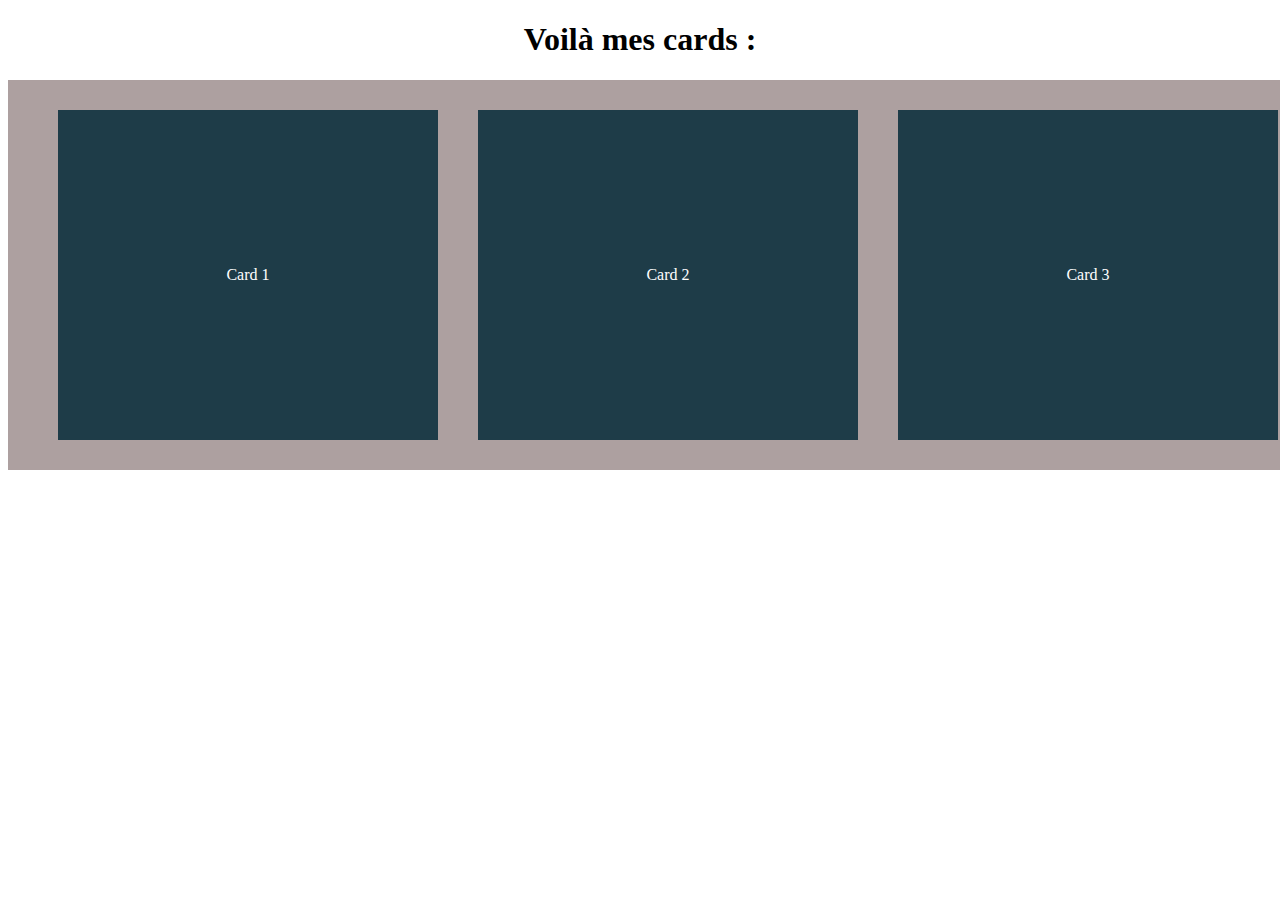
<file: index.html>
<!DOCTYPE html>
<html lang="en">
<head>
    <meta charset="UTF-8">
    <meta name="viewport" content="width=device-width, initial-scale=1.0">
    <title>Document</title>
    <link rel="stylesheet" href="style/style.css">
</head>
<body>
    <h1>Voilà mes cards :</h1>
    <div class="container">
        <div class="card">Card 1</div>
        <div class="card">Card 2</div>
        <div class="card">Card 3</div>
        <div class="card">Card 4</div>
    </div>
</body>
</html>
</file>
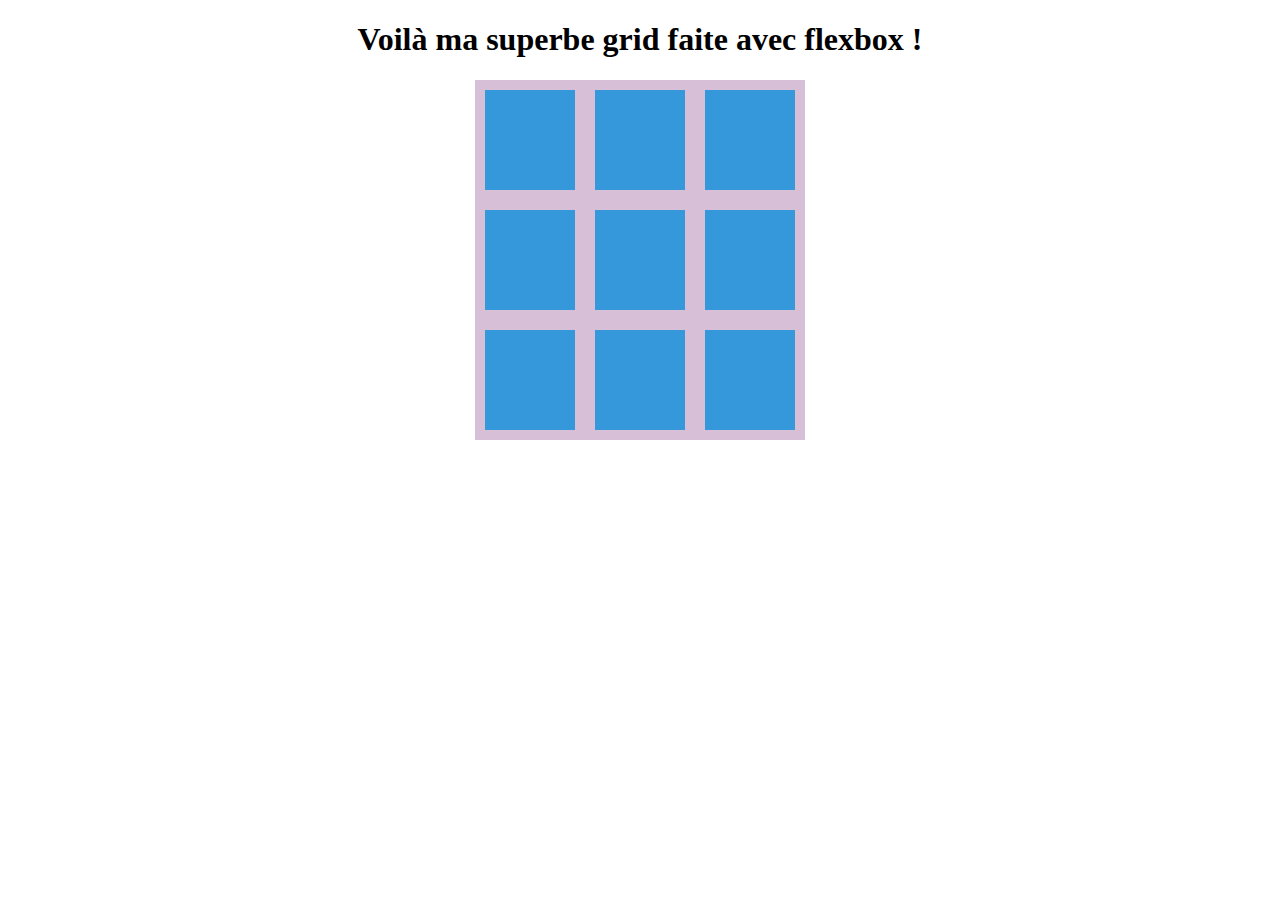
<file: flex-box2.html>
<!DOCTYPE html>
<html lang="fr">
<head>
    <meta charset="UTF-8">
    <meta name="viewport" content="width=device-width, initial-scale=1.0">
    <title>Document</title>
    <link rel="stylesheet" href="style/flex-box2.css">
</head>
<body>
    <h1>Voilà ma superbe grid faite avec flexbox !</h1>
    <div class="grid-container">
        <div class="grid-item"></div>
        <div class="grid-item"></div>
        <div class="grid-item"></div>
        <div class="grid-item"></div>
        <div class="grid-item"></div>
        <div class="grid-item"></div>
        <div class="grid-item"></div>
        <div class="grid-item"></div>
        <div class="grid-item"></div>
    </div>
</body>
</html>
</file>
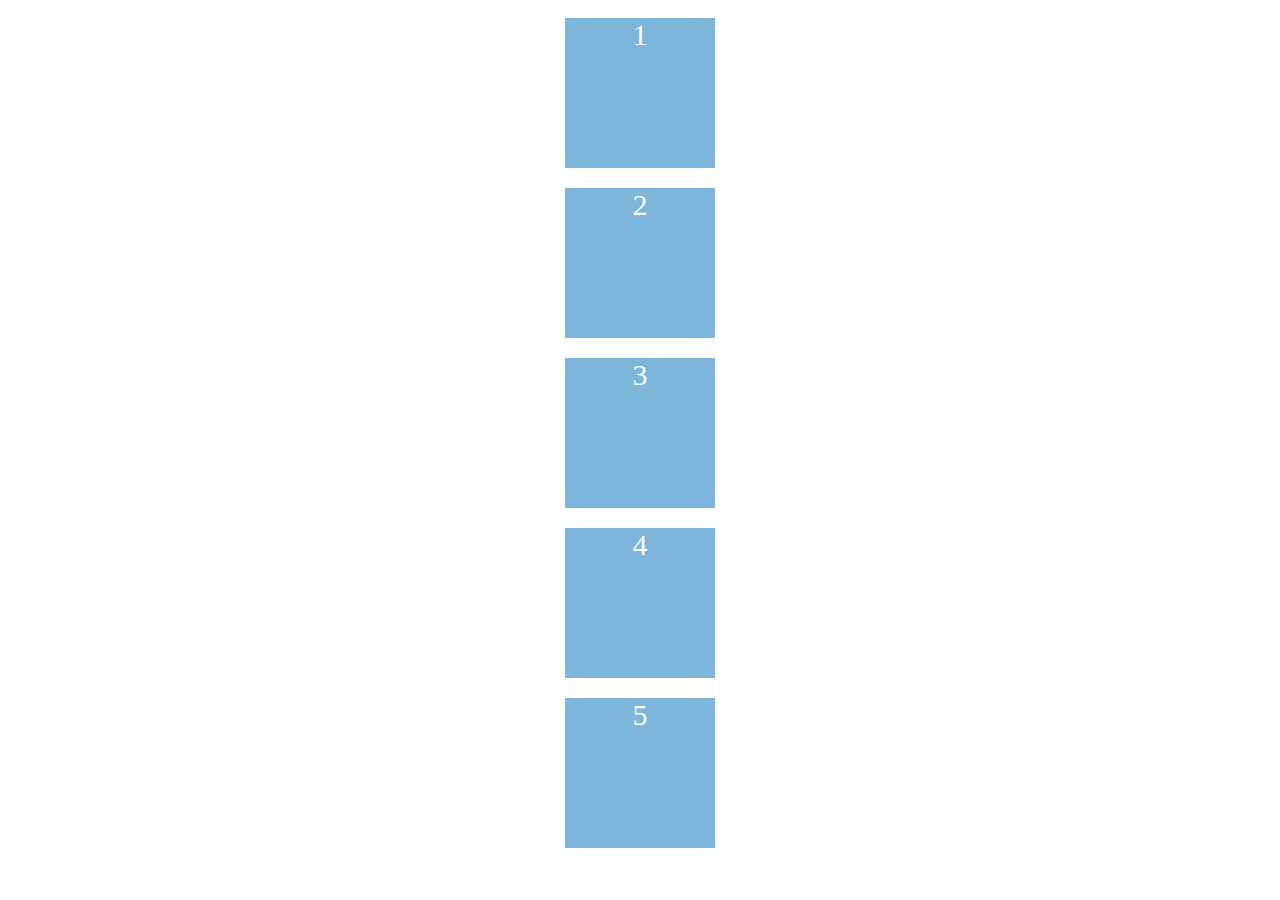
<file: mq.html>
<!DOCTYPE html>
<html lang="fr">
<head>
	  <meta charset="UTF-8">
	  <meta name="viewport" content="width=device-width, initial-scale=1.0">
    <link rel="stylesheet" href="style/mq.css">
</head>
<body>
    <div class="container">
        <div class="box">1</div>
        <div class="box">2</div>
        <div class="box">3</div>
        <div class="box">4</div>
        <div class="box">5</div>
    </div>
</body>
</html>
</file>
<file: style/style.css>
body{
    h1{
        text-align: center;
    }
    div.container{
        display: flex;
        justify-content: space-evenly;
        background-color: rgb(173, 160, 160);
        width: 1700px;
        padding:20px;

        div.card{
            background-color: rgb(30, 60, 72);
            padding: 90px;
            color: white;
            margin: 10px;
            height: 150px;
            width: 200px;
            display: flex;
            justify-content: center;
            align-items: center;

        
          
        }
    }
}
</file>
<file: style/flex-box2.css>
body{
    h1{
        text-align: center;
    }
    div.grid-container{
        display: flex;
        flex-wrap: wrap;
        background-color: thistle;
        width: 330px;
        margin: auto;
        div.grid-item{
            background-color: #3498db;
            width: 90px;
            height: 100px;
            margin: 10px;
        }
    }
}
</file>
<file: style/mq.css>
@media screen and (min-width: 768px) {
    /* un écran inférieur à 768px */
    .container {
        display: flex;
        flex-direction: column;
        align-items: center;
    }

}

.container {
    display: flex;
    justify-content: center;
    align-items: center;
}

.box {
    width: 150px;
    height: 150px;
    background-color: #7db5db;
    color: #fff;
    text-align: center;
    font-size: 30px;
    margin: 10px;
}
</file>
